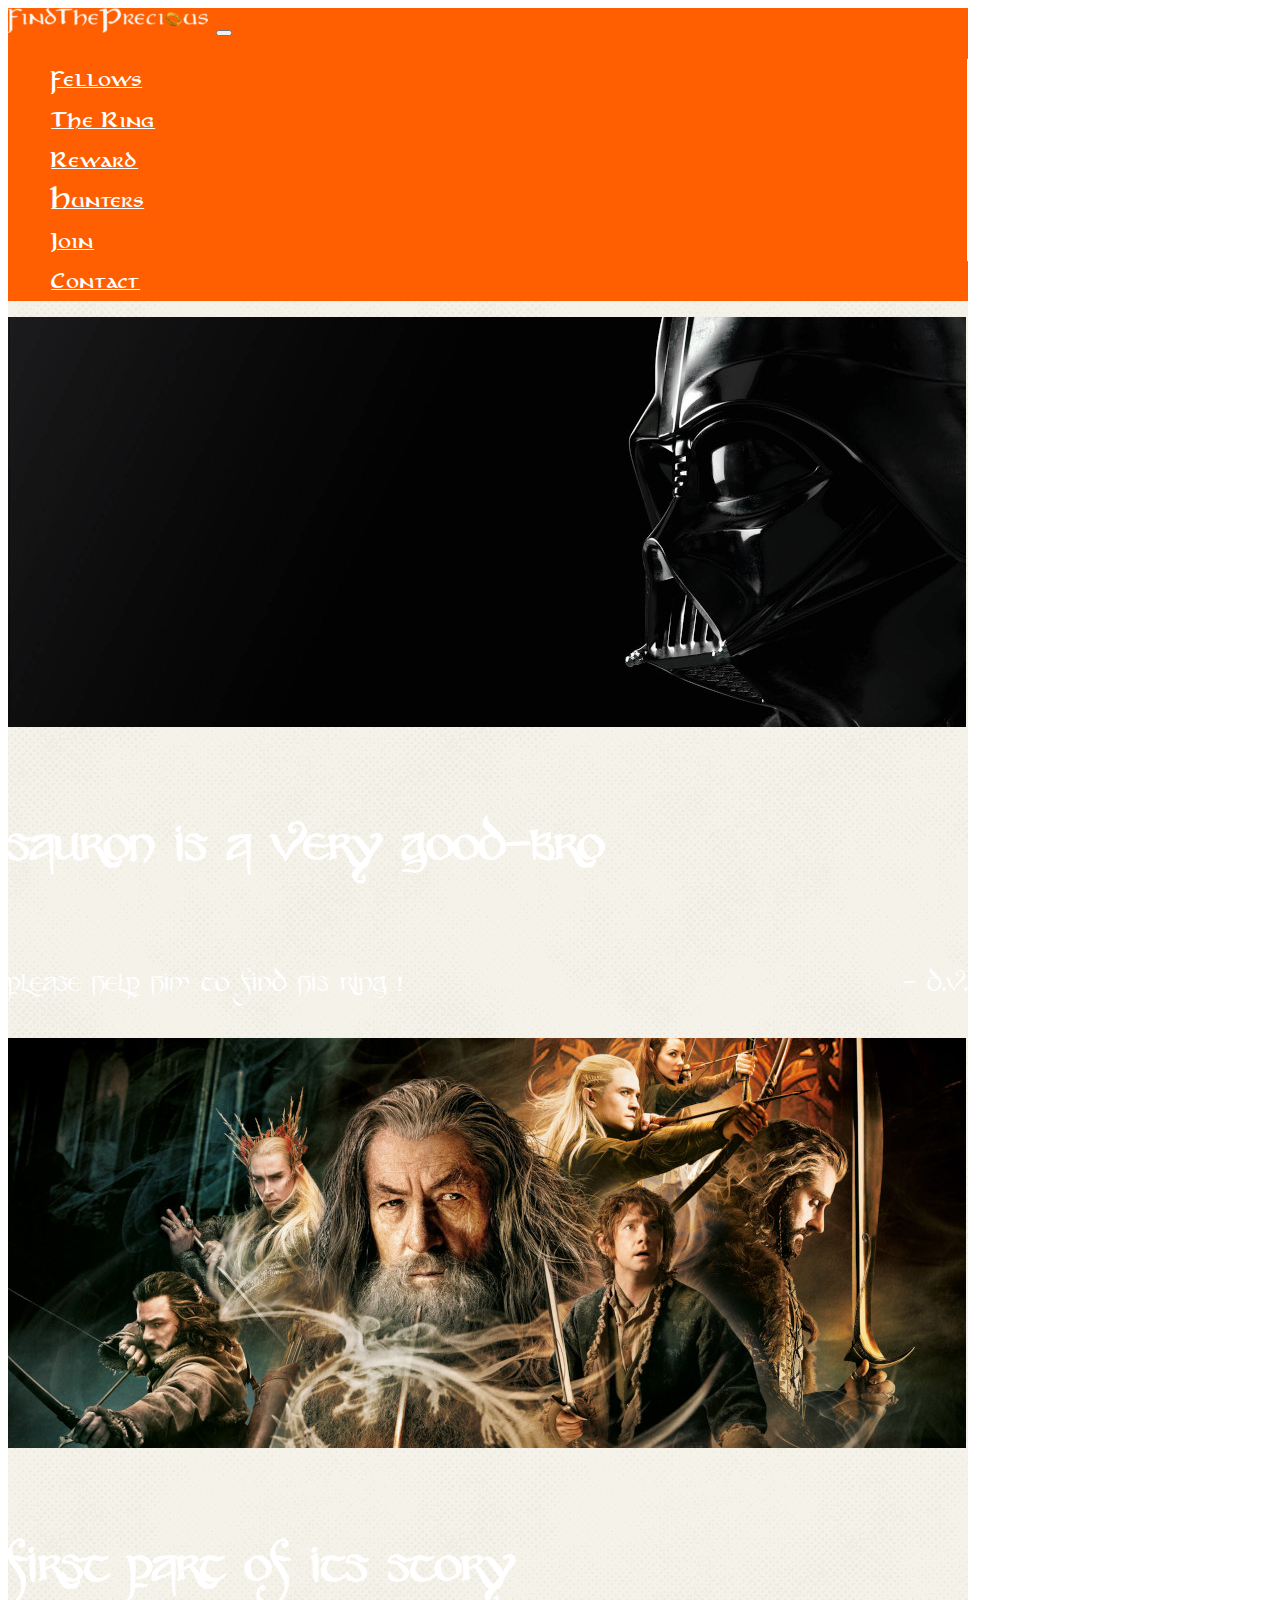
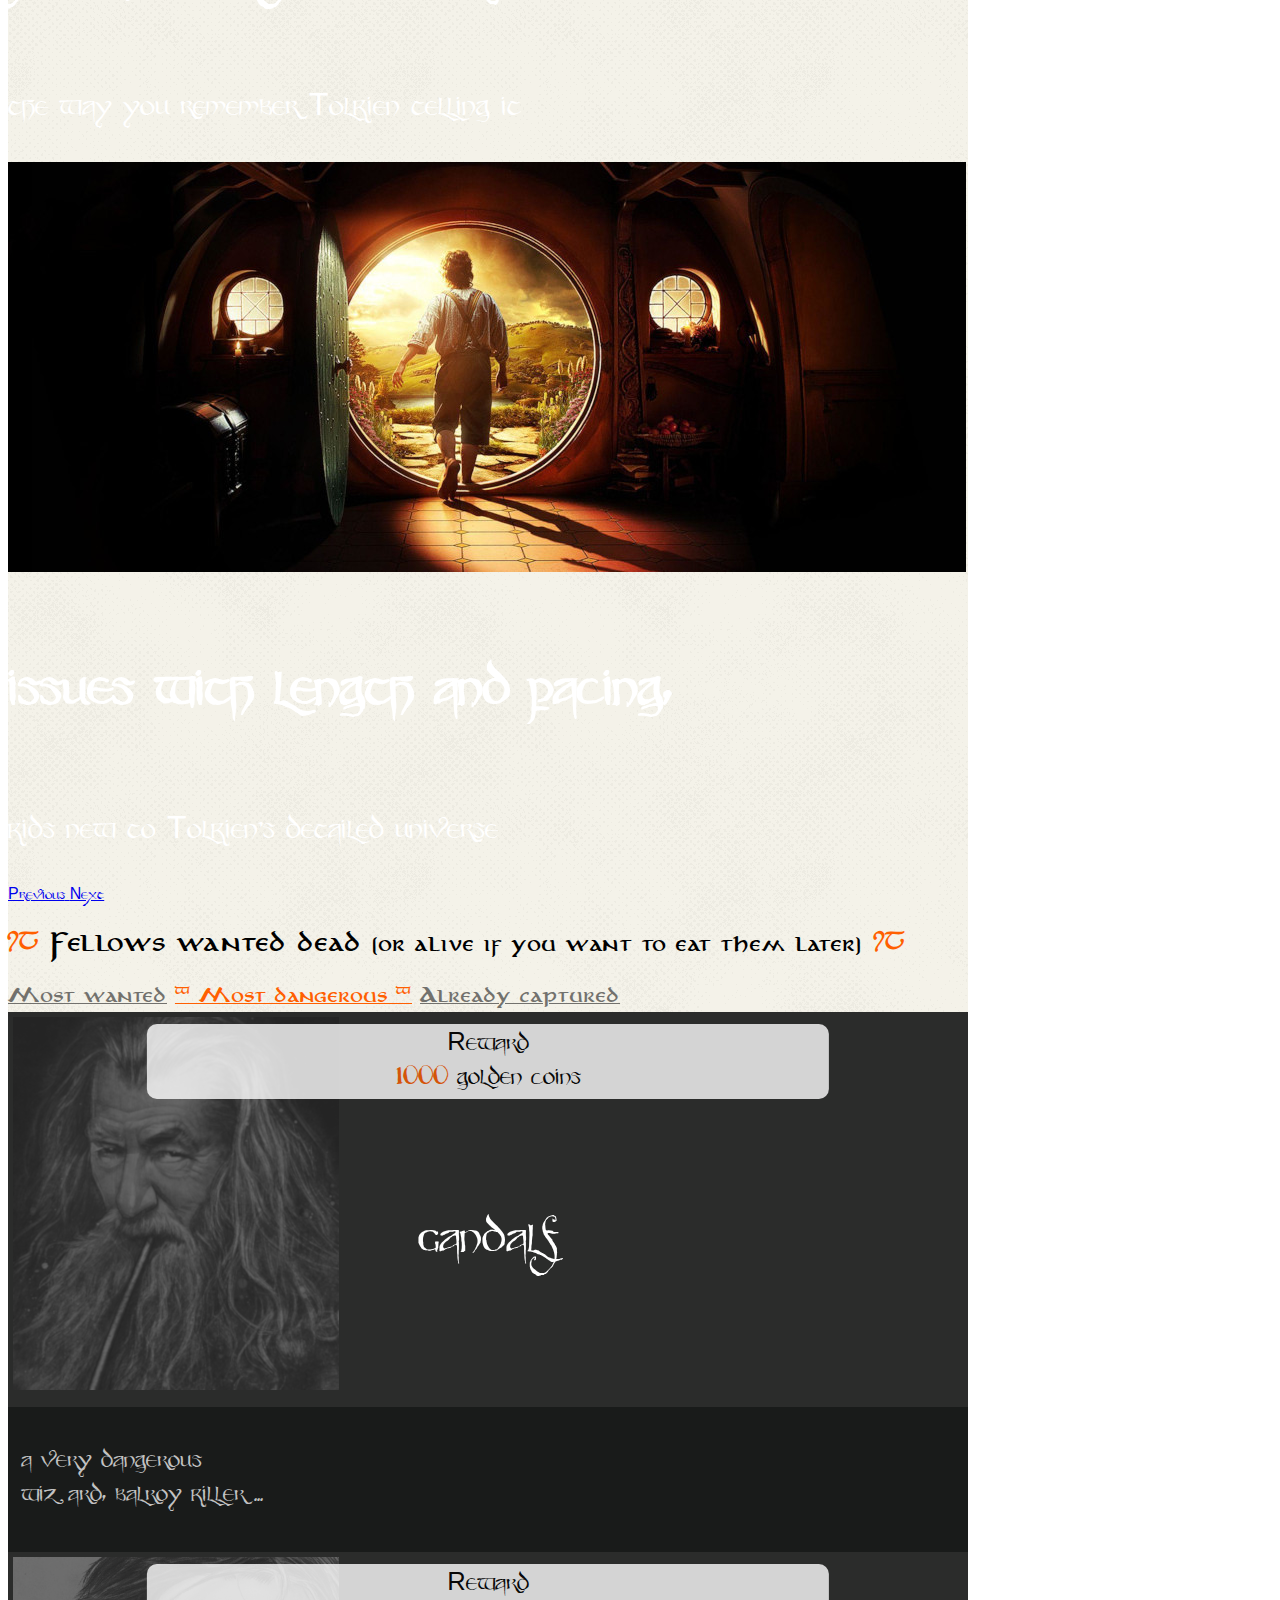
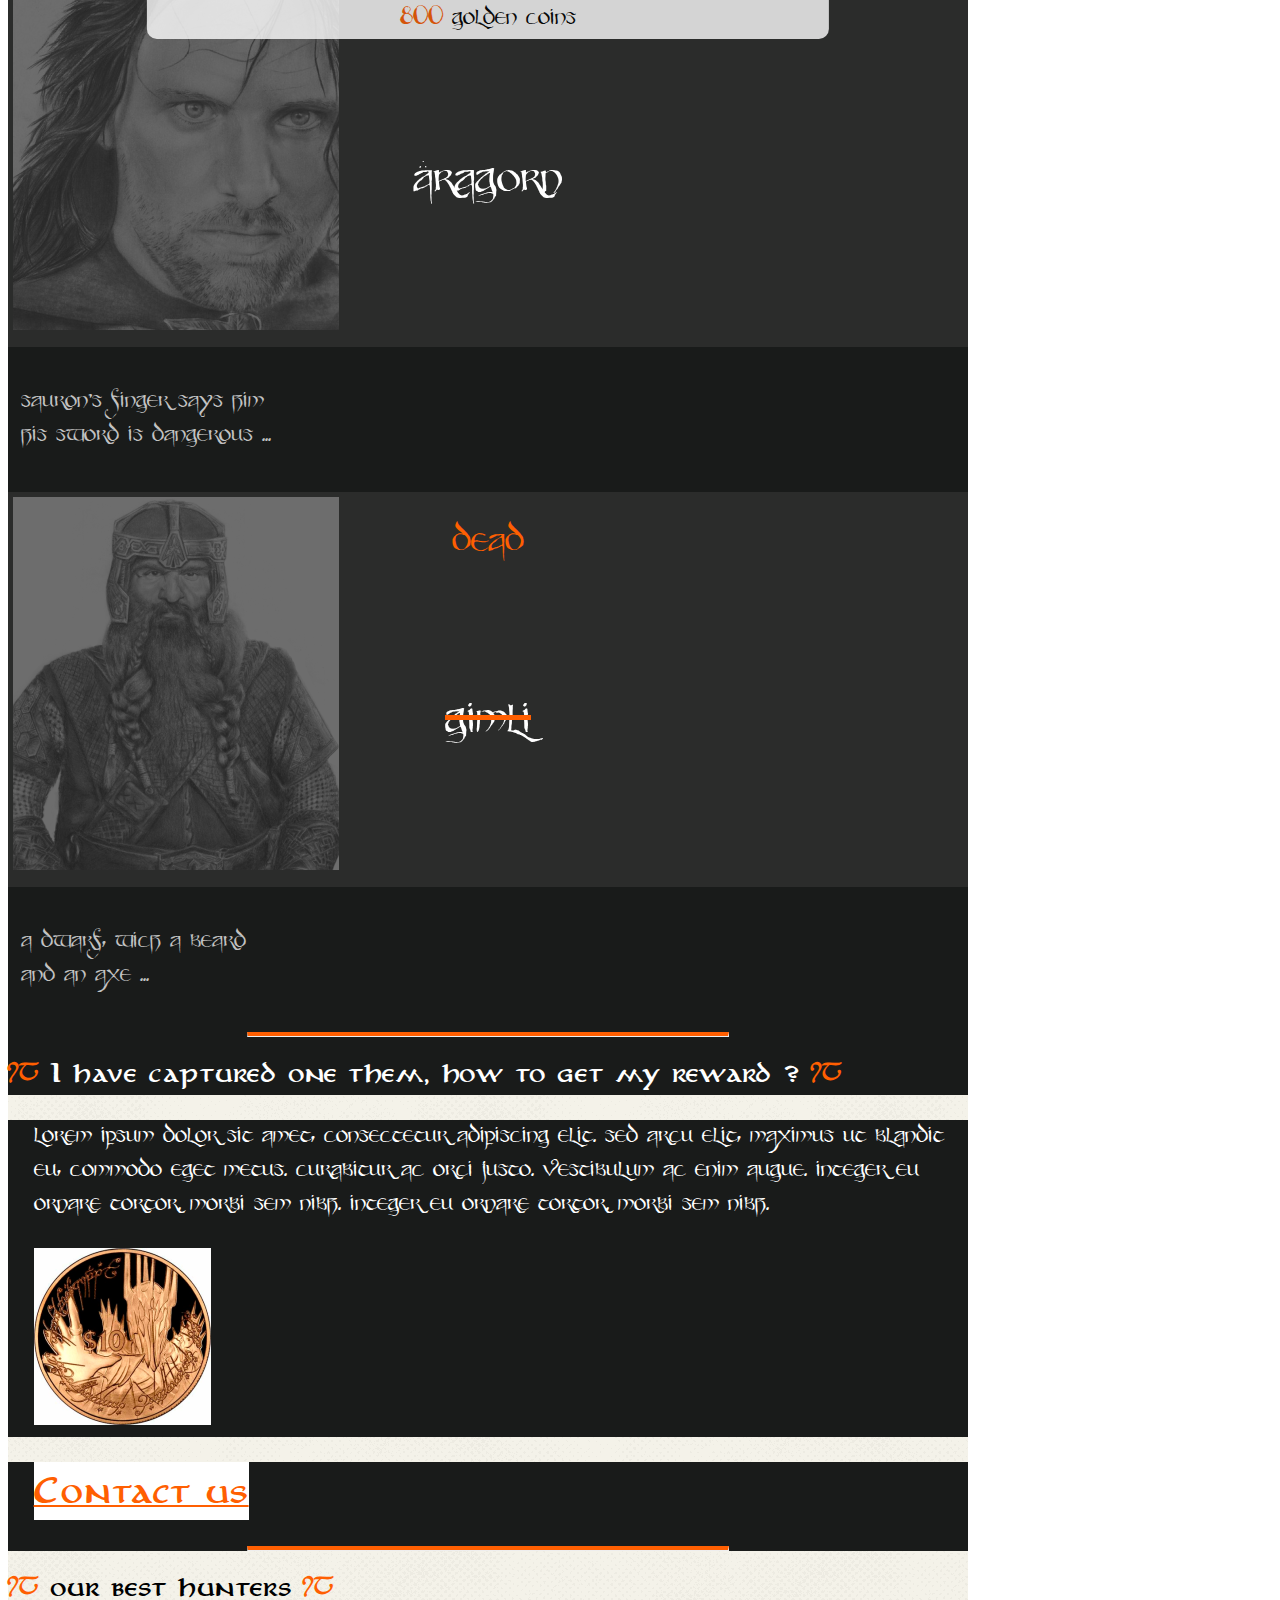
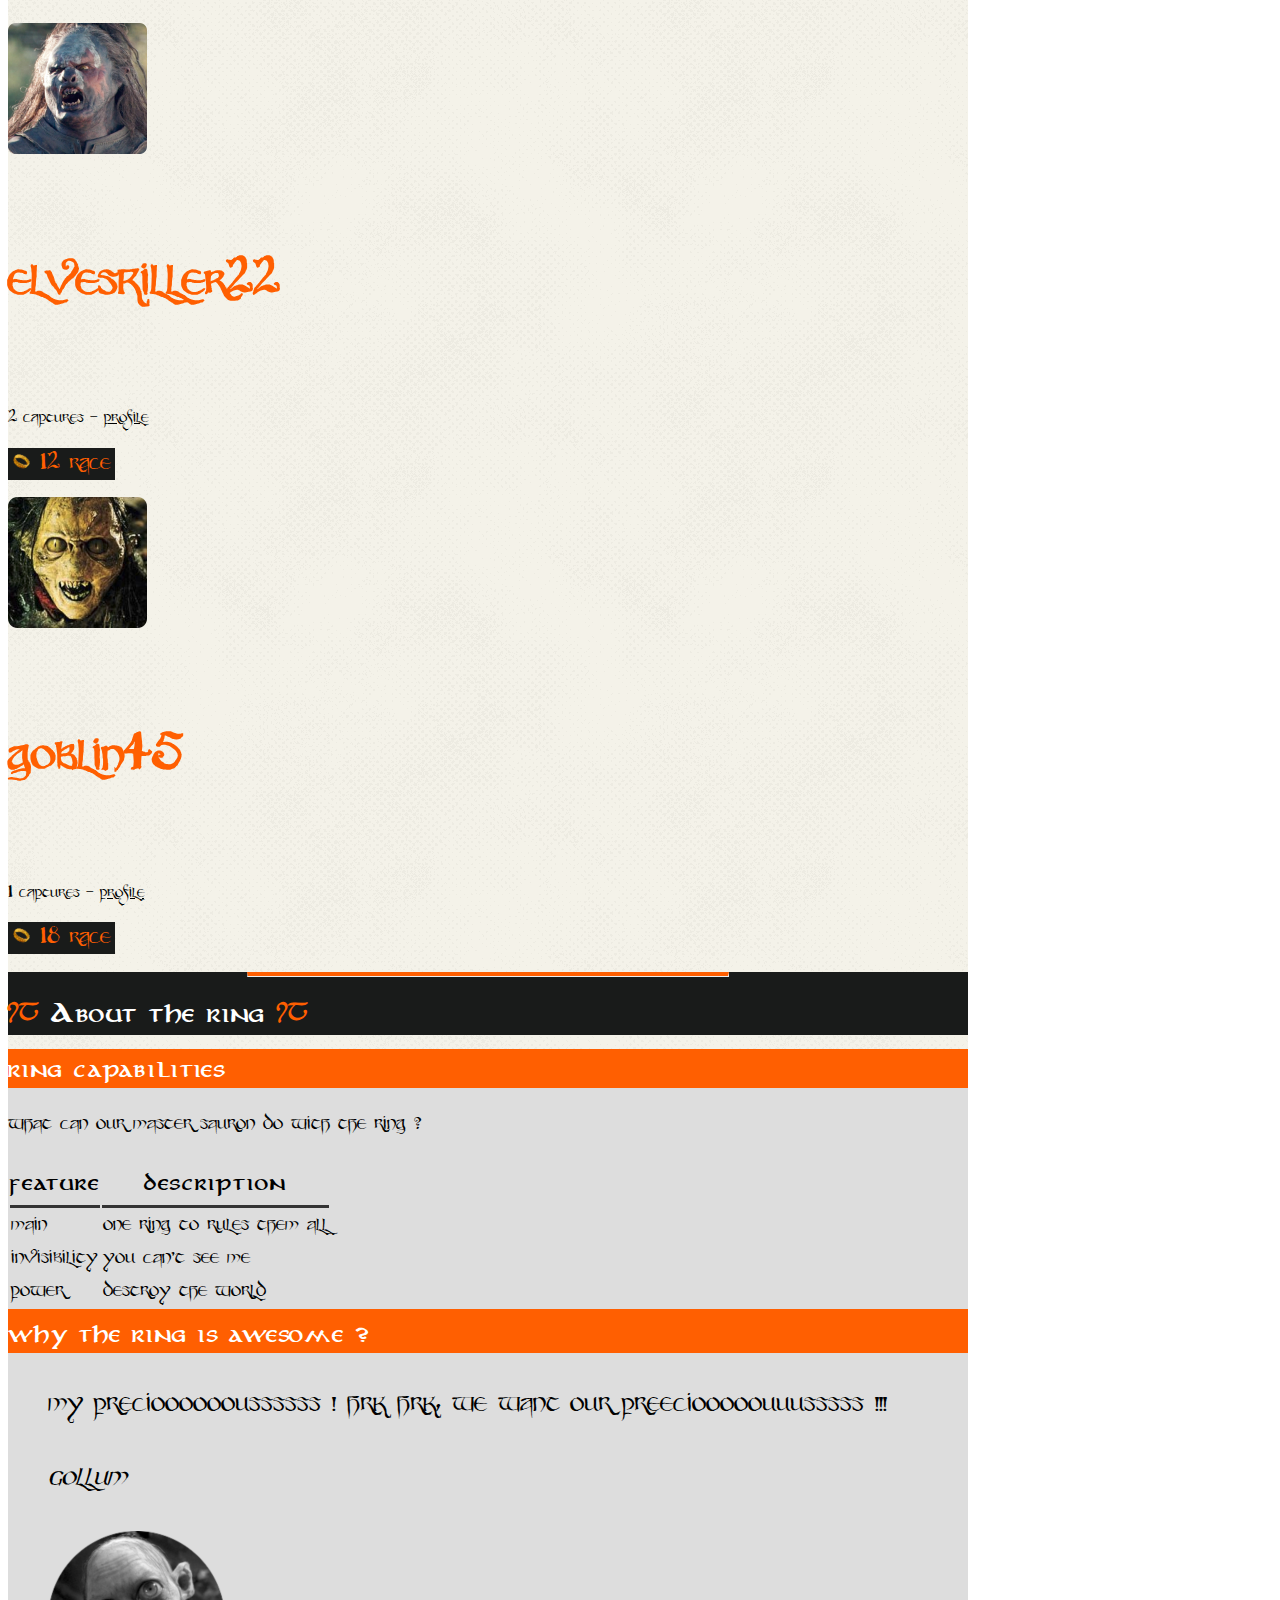
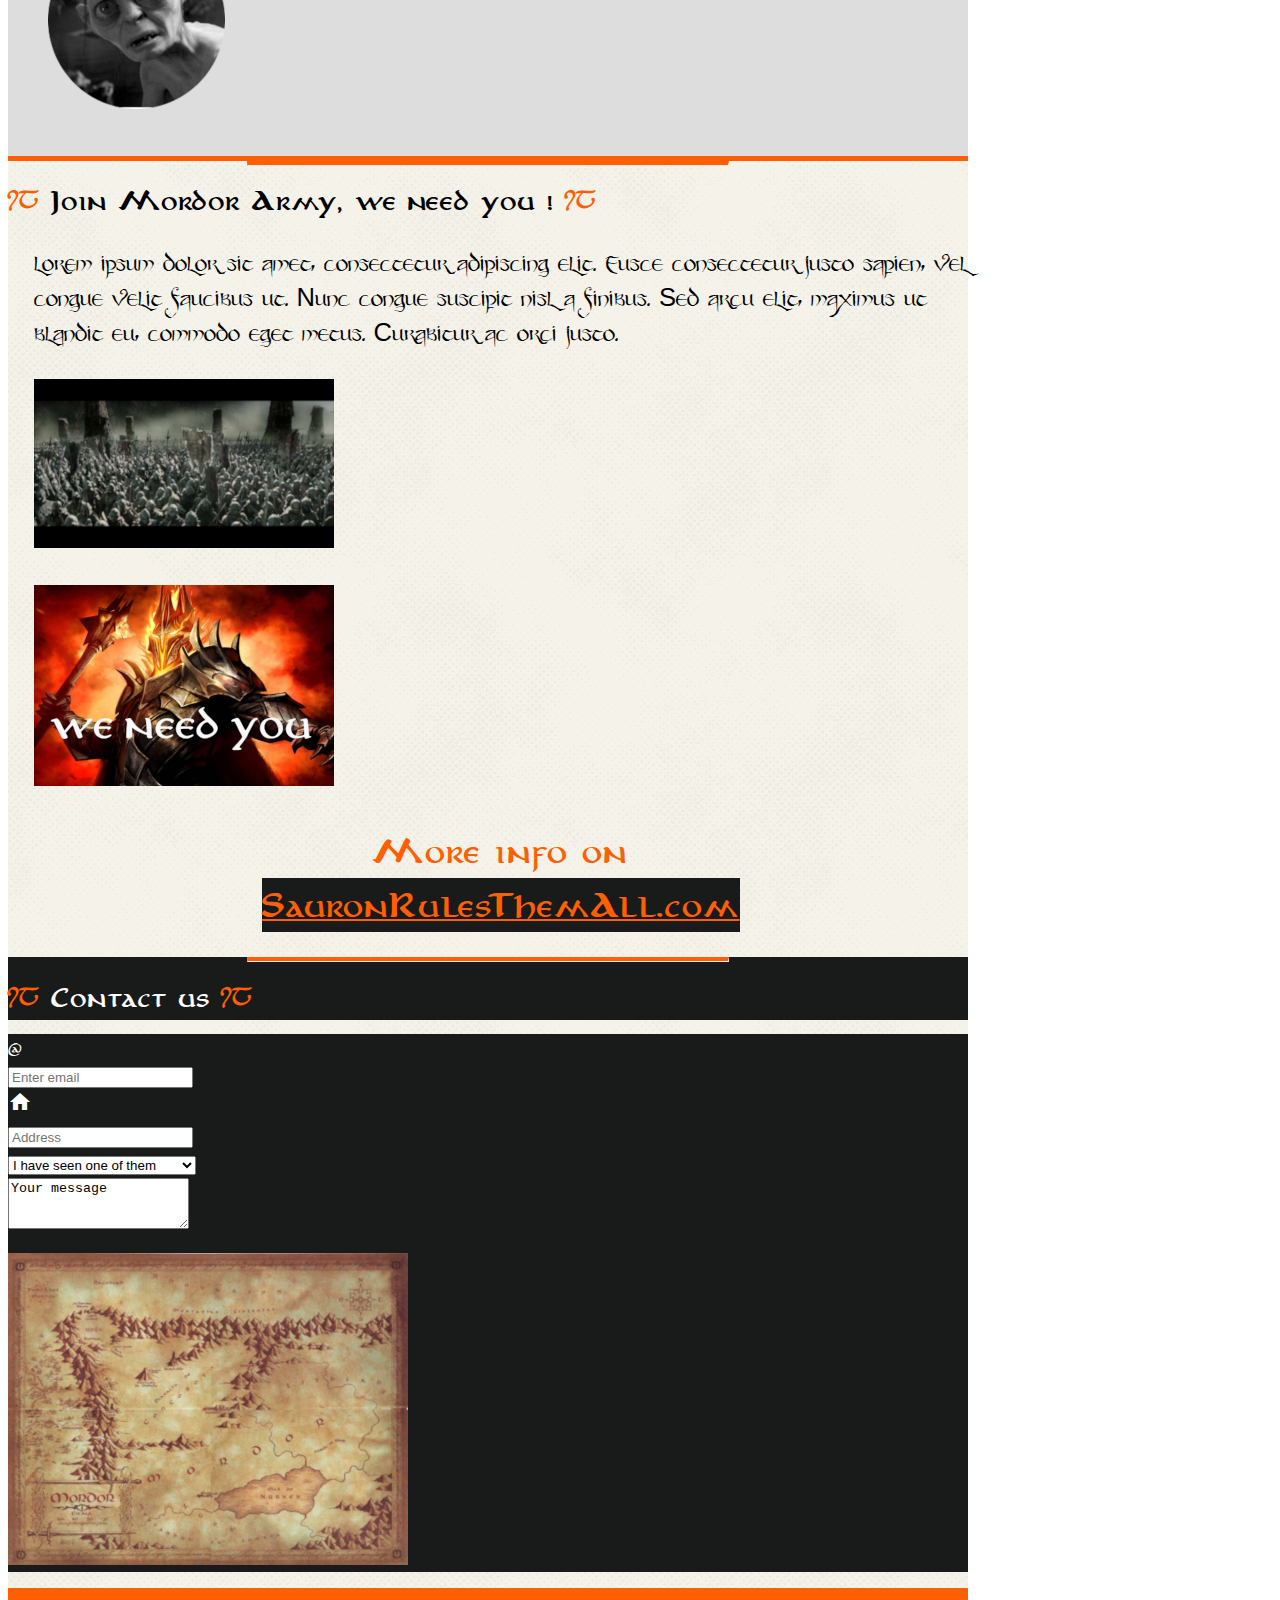
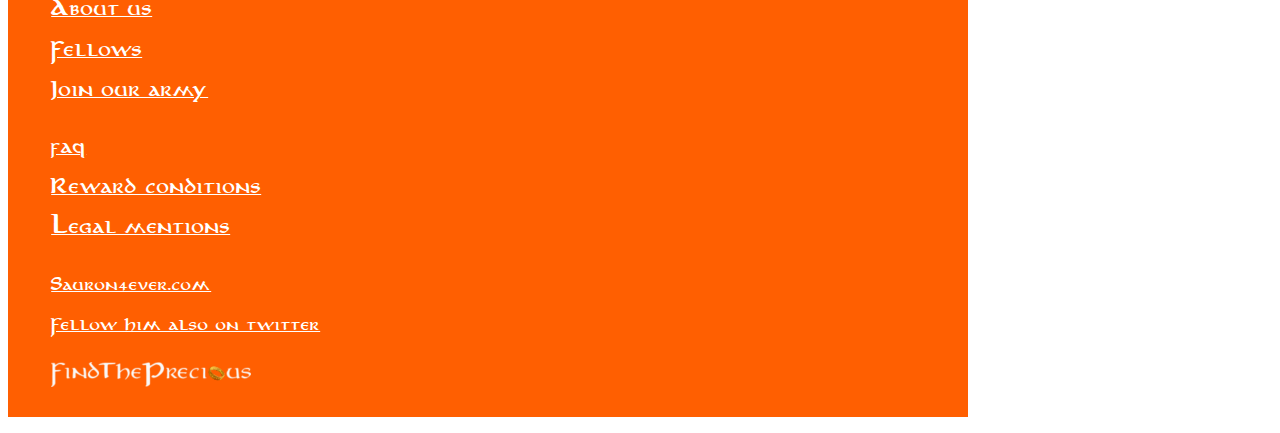
<file: 04 findThePrecious - Intégration part.2/index.html>
<!doctype html>
<html lang="en">
  <head>
    <!-- Required meta tags -->
    <meta charset="utf-8">
    <meta name="viewport" content="width=device-width, initial-scale=1, shrink-to-fit=no">

    <!-- Bootstrap CSS -->
    <link rel="stylesheet" href="https://stackpath.bootstrapcdn.com/bootstrap/4.1.3/css/bootstrap.min.css" integrity="sha384-MCw98/SFnGE8fJT3GXwEOngsV7Zt27NXFoaoApmYm81iuXoPkFOJwJ8ERdknLPMO" crossorigin="anonymous">
    <link href="https://fonts.googleapis.com/icon?family=Material+Icons" rel="stylesheet">

    <link rel="stylesheet" href="style.css" >


    <title>FindThePrecious - Intégration 2</title>
  </head>
  <body>
    <div class="container">
      <header class="row">
        <nav class="col-12 navbar navbar-expand-lg navbar-light m-0 pt-1 pb-2 pr-lg-0">
          <a class="navbar-brand" href="#"><img src="picture/logo.png" alt="FindThePrecious.com" class="img-fluid" /></a>
          <button class="navbar-toggler" type="button" data-toggle="collapse" data-target="#navbarText" aria-controls="navbarText" aria-expanded="false" aria-label="Toggle navigation">
            <span class="navbar-toggler-icon"></span>
          </button>
          <div class="collapse navbar-collapse" id="navbarText">
          <ul class="navbar-nav w-100 justify-content-end">
            <li class="nav-item active">
              <a class="nav-link py-lg-0" href="#fellows">Fellows</a>
            </li>
            <li class="nav-item">
              <a class="nav-link py-lg-0" href="#thering">The Ring</a>
            </li>
            <li class="nav-item">
              <a class="nav-link py-lg-0" href="#getmyreward">Reward</a>
            </li>
            <li class="nav-item">
              <a class="nav-link py-lg-0" href="#besthunters">Hunters</a>
            </li>
            <li class="nav-item">
              <a class="nav-link py-lg-0" href="#jointhearmy">Join</a>
            </li>
            <li class="nav-item">
              <a class="nav-link py-lg-0" href="#contactus">Contact</a>
            </li>
          </ul>
        </div>
        </nav>
      </header>
      
      <div class="row">
        <div id="carouselSlides" class="carousel slide pl-0 pr-0" data-ride="carousel">
          <div class="carousel-inner">
            <div class="carousel-item active">
              <img class="d-block w-100" src="picture/dark_vador.jpg" alt="First slide">
              <div class="carousel-caption d-none d-md-block">
                <h4>sauron is a very good-bro</h4>
                <p>please help him to find his ring !<span style="float: right">- d.v.</span></p>
              </div>
            </div>
            <div class="carousel-item">
              <img class="d-block w-100" src="picture/wallpaper2.jpg" alt="First slide">
              <div class="carousel-caption d-none d-md-block">
                <h4>first part of its story</h4>
                <p>the way you remember Tolkien telling it</p>
              </div>
            </div>
            <div class="carousel-item">
              <img class="d-block w-100" src="picture/wallpaper3.jpg" alt="First slide">
              <div class="carousel-caption d-none d-md-block">
                <h4>issues with length and pacing,</h4>
                <p>kids new to Tolkien's detailed universe</p>
              </div>
            </div>
          </div>
          <a class="carousel-control-prev" href="#carouselSlides" role="button" data-slide="prev">
            <span class="carousel-control-prev-icon" aria-hidden="true"></span>
            <span class="sr-only">Previous</span>
          </a>
          <a class="carousel-control-next" href="#carouselSlides" role="button" data-slide="next">
            <span class="carousel-control-next-icon" aria-hidden="true"></span>
            <span class="sr-only">Next</span>
          </a>
        </div>
      </div>

      <section id="fellows">
        <div class="row">
          <div class="col-12 my-4">
            <h1><span>ij</span> Fellows wanted dead <small>(or alive if you want to eat them later)</small> <span>ij</span></h1>
          </div>
        </div>
        <div class="row">
          <div class="col-12 mb-lg-3">
            <nav class="nav nav-pills justify-content-center">
              <a class="nav-item nav-link" href="#">Most wanted</a>
              <a class="nav-item nav-link active" href="#"><span>b</span> Most dangerous <span>b</span></a>
              <a class="nav-item nav-link" href="#">Already captured</a>
            </nav>
          </div>
        </div>
        <div class="row pb-5">
          <div class="card-deck">
            <div class="card">
              <div class="picture">
                <p class="veilWhite"></p>
                <p class="reward">Reward<br/><span class="nbCoins">1000</span> golden coins</p>
                <p class="name">Gandalf</p>
                <img src="picture/gandalf.png" alt="" class="card-img-top" />
              </div>
              <div class="card-body">
                <p class="card-text">a very dangerous<br/>wizard, balroy killer ...</p>
              </div>
            </div>
            <div class="card">
              <div class="picture">
                <p class="veilWhite"></p>
                <p class="reward">Reward<br/><span class="nbCoins">800</span> golden coins</p>
                <p class="name">Aragorn</p>
                <img src="picture/aragorn.png" alt="" class="card-img-top"/>
              </div>
              <div class="card-body">
                <p class="card-text">sauron's finger says him<br/>his sword is dangerous ...</p>
              </div>
            </div>
            <div class="card">
              <div class="picture">
                <p class="veilWhite"></p>
                <p class="reward rewardDead">dead</p>
                <p class="name deadName">gimli</p>
                <img src="picture/gimli.png" alt="" class="card-img-top"/>
              </div>
              <div class="card-body">
                <p class="card-text">a dwarf, wich a beard<br/>and an axe ...</p>
              </div>
            </div>
          </div>
        </div>
      </section>

      <section id="getmyreward">
        <div class="row">
          <hr>
          <div class="col-12 my-4">
            <h1><span>ij</span> I have captured one them, how to get my reward ? <span>ij</span></h1>
          </div>
        </div>
        <div class="row">
          <div class="col-lg-9 col-sm-12">
            <p>lorem ipsum dolor sit amet, consectetur adipiscing elit. sed arcu elit, maximus ut blandit eu, commodo eget metus. curabitur ac orci justo. vestibulum ac enim augue. integer eu ornare tortor. morbi sem nibh. integer eu ornare tortor. morbi sem nibh. </p>
          </div>
          <div class="col-lg-3 col-sm-12">
            <p class="text-center"><img src="picture/coin_sauron.png" alt="" class="rounded-circle" /></p>
          </div>
        </div>
        <div class="row">
          <div class="col-12">
            <p class="text-center "><a class="btn btn-outline-secondary mb-3" href="#contactus" title="">Contact us</a></p>
          </div>
          <hr>
        </div>
      </section>
      

      <section id="besthunters">
        <div class="row">
          <div class="col-12 mt-4">
            <h1><span>ij</span> our best hunters <span>ij</span></h1>
          </div>
        </div>
        <div class="row mx-lg-3 my-4">
          <div class="col-lg-6 col-sm-12">
            <div class="media">
              <img class="align-self-center mr-3" src="picture/hunter1.png" alt="Generic placeholder image">
              <div class="media-body">
                <h5 class="my-0">elveskiller22</h5>
                <p class="my-0">2 captures - <a href="" title="">profile</a></p>
                <p class="mb-0"><a href="" title="" class="likethis"><img src="picture/anneau.png" alt="" /> 12 race</a></p>
              </div>
            </div>
          </div>
          <div class="col-lg-5 offset-lg-1 col-sm-12">
            <div class="media">
              <img class="align-self-center mr-3" src="picture/hunter2.png" alt="Generic placeholder image">
              <div class="media-body">
                <h5 class="my-0">goblin45</h5>
                <p class="my-0">1 captures - <a href="" title="">profile</a></p>
                <p class="mb-0"><a href="" title="" class="likethis"><img src="picture/anneau.png" alt="" /> 18 race</a></p>
              </div>
            </div>
          </div>
        </div>
      </section>

      <section id="thering">
        <div class="row">
          <hr>
          <div class="col-12 my-4">
            <h1><span>ij</span> About the ring <span>ij</span></h1>
          </div>
        </div>
        <div class="row">
          <div class="col-12">
            <div class="card mx-lg-5">
              <div class="card-header">
                ring capabilities
              </div>
              <div class="card-body">
                <p class="card-text mb-0">what can our master sauron do with the ring ?</p>
                <table class="table table-striped">
                  <thead>
                    <tr>
                      <th scope="col">feature</th>
                      <th scope="col">description</th>
                    </tr>
                  </thead>
                  <tbody>
                    <tr>
                      <td>main</td>
                      <td>one ring to rules them all</td>
                    </tr>
                    <tr>
                      <td>invisibility</td>
                      <td>you can't see me</td>
                    </tr>
                    <tr>
                      <td>power</td>
                      <td>destroy the world</td>
                    </tr>
                  </tbody>
                </table>
              </div>
            </div>
          </div>
        </div>
        <div class="row py-3">
          <div class="col-12">
            <div class="card mx-lg-5">
              <div class="card-header">
                why the ring is awesome ?
              </div>
              <div class="card-body">
                <blockquote class="blockquote mb-0">
                  <div class="row">
                    <div class="col-lg-9 col-sm-12">
                      <p class="mb-0">my preciooooooussssss ! hrk hrk, we want our preeciooooouuusssss !!!</p>
                      <footer class="blockquote-footer text-right"><cite title="Gollum" >Gollum</cite></footer>
                    </div>
                    <div class="col-lg-3 col-sm-12">
                      <p class="text-center"><img src="picture/gollum.png" alt=""  /></p>
                    </div>
                  </div>
                </blockquote>
              </div>
            </div>
          </div>
        </div>
      </section>
      <hr>

      <section id="jointhearmy">
        <div class="row">
          <div class="col-12 my-4">
            <h1><span>ij</span> Join Mordor Army, we need you ! <span>ij</span></h1>
          </div>
        </div>
        <div class="row">
          <div class="col-lg-8 col-sm-12">
            <p>lorem ipsum dolor sit amet, consectetur adipiscing elit. Fusce consectetur justo sapien, vel congue velit faucibus ut. 
            Nunc congue suscipit nisl a finibus. Sed arcu elit, maximus ut blandit eu, commodo eget metus. Curabitur ac orci justo.
          </div>
          <div class="col-lg-4 col-sm-12 px-0 mx-sm-0">
            <p class="mx-0"><img src="picture/army.png" alt="" /></p>
          </div>
        </div>
        <div class="row">
          <div class="col-lg-6 col-sm-12">
            <p class="text-center ml-0"><img src="picture/weneedyou-1.png" alt="" /></p>
          </div>
          <div class="col-lg-6 col-sm-12">
            <p class="moreInfo">More info on <br/><a class="btn mt-3" href="http://sauronrulesthemall.com" title="" target="_blank">SauronRulesThemAll.com</a></p>
          </div>
        </div>
      </section>
      
      <section id="contactus">
        <div class="row">
          <hr>
          <div class="col-12 my-4">
            <h1><span>ij</span> Contact us <span>ij</span></h1>
          </div>
        </div>
        <div class="row">
          <div class="col-lg-6 col-sm-12">
            <form  method="post" action="validationForm.php" >
              <div class="form-group">
                <div class="input-group mb-2">
                  <div class="input-group-prepend">
                    <div class="input-group-text">@</div>
                  </div>
                  <input type="email" class="form-control" id="exampleInputEmail1" placeholder="Enter email">
                </div>
              </div>
              <div class="form-group">
                <div class="input-group mb-2">
                  <div class="input-group-prepend">
                    <div class="input-group-text"><i class="material-icons">home</i></div>
                  </div>
                  <input type="text" class="form-control" id="exampleInputText1" placeholder="Address">
                </div>
              </div>
              <div class="form-group">
                <select class="form-control" id="exampleFormControlSelect2">
                  <option value="1">I have seen one of them</option>
                  <option value="2">I have captured one of them</option>
                  <option value="3">I want to join your army</option>
                </select>
              </div>
              <div class="form-group">
                <textarea class="form-control" id="exampleFormControlTextarea1" rows="3">Your message</textarea>
              </div>
            </form>
          </div>
          <div class="col-lg-6 col-sm-12">
            <p><img src="picture/map.png" alt="" class="img-fluid" /></p>
          </div>
        </div>
      </section>

      <footer id="footer">
        <div class="row pt-2">
          <div class="col-lg-3 col-sm-12">
            <ul>
              <li><a href="" title="">About us</a></li>
              <li><a href="#fellows" title="">Fellows</a></li>
              <li><a href="#jointhearmy" title="">Join our army</a></li>
            </ul>
          </div>
          <div class="col-lg-4 col-sm-12">
            <ul>
              <li><a href="" title="">faq</a></li>
              <li><a href="" title="">Reward conditions</a></li>
              <li><a href="" title="">Legal mentions</a></li>
            </ul>
          </div>
          <div class="col-lg-5 col-sm-12">
            <ul>
              <li><a href="" title=""><small>Sauron4ever.com</small></a></li>
              <li><a href="" title=""><small>Fellow him also on twitter</small></a></li>
              <li class="pt-3"><p><img src="picture/logo.png" alt="" /></p></li>
            </ul>
          </div>
        </div>
      </footer>

    </div> <!-- Fin div container -->
      
    <!-- Optional JavaScript -->
    <!-- jQuery first, then Popper.js, then Bootstrap JS -->
    <script src="https://code.jquery.com/jquery-3.3.1.slim.min.js" integrity="sha384-q8i/X+965DzO0rT7abK41JStQIAqVgRVzpbzo5smXKp4YfRvH+8abtTE1Pi6jizo" crossorigin="anonymous"></script>
    <script src="https://cdnjs.cloudflare.com/ajax/libs/popper.js/1.14.3/umd/popper.min.js" integrity="sha384-ZMP7rVo3mIykV+2+9J3UJ46jBk0WLaUAdn689aCwoqbBJiSnjAK/l8WvCWPIPm49" crossorigin="anonymous"></script>
    <script src="https://stackpath.bootstrapcdn.com/bootstrap/4.1.3/js/bootstrap.min.js" integrity="sha384-ChfqqxuZUCnJSK3+MXmPNIyE6ZbWh2IMqE241rYiqJxyMiZ6OW/JmZQ5stwEULTy" crossorigin="anonymous"></script>
  </body>
</html>
</file>
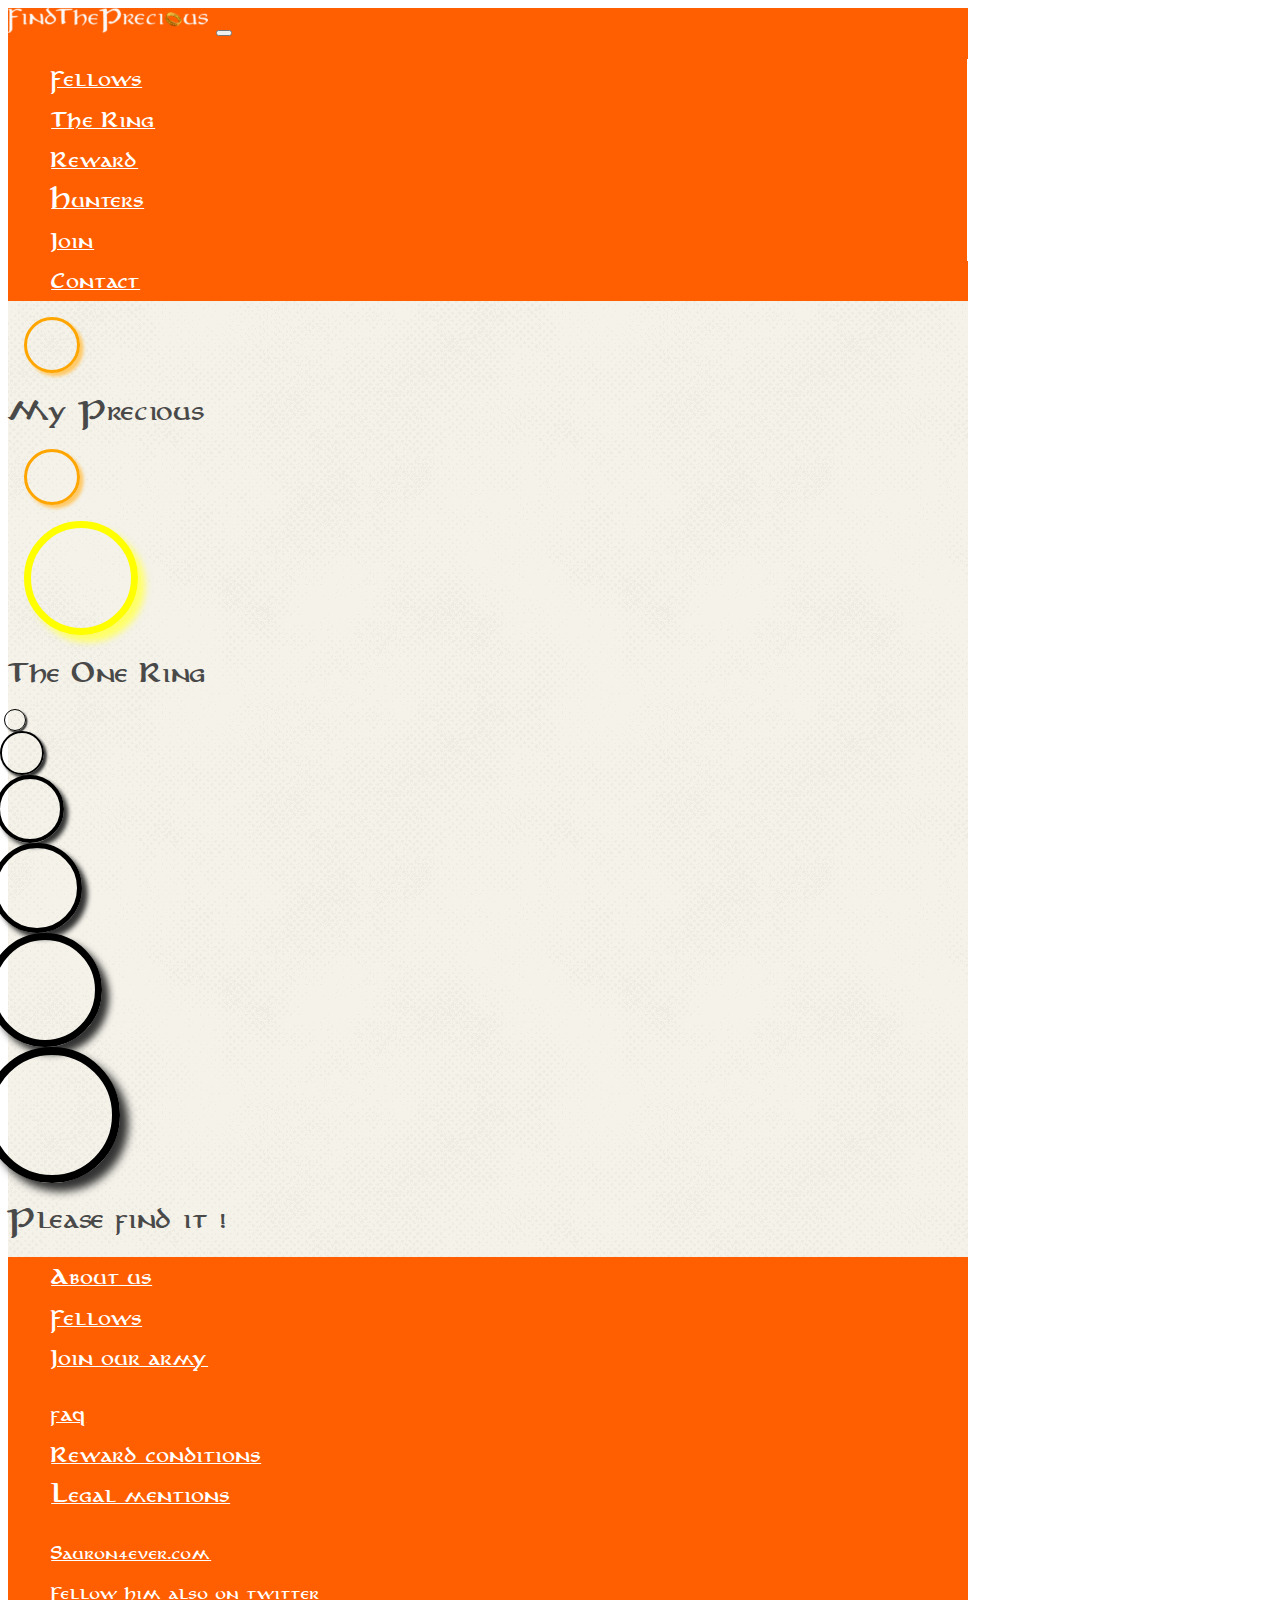
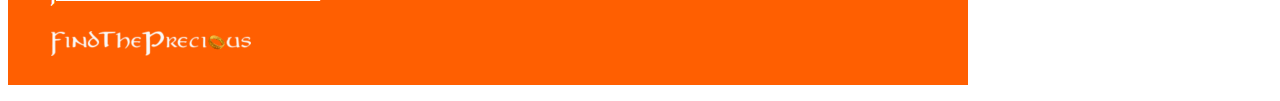
<file: 05 Initiation SCSS/precious.html>
<!doctype html>
<html lang="en">
  <head>
    <!-- Required meta tags -->
    <meta charset="utf-8">
    <meta name="viewport" content="width=device-width, initial-scale=1, shrink-to-fit=no">

    <!-- Bootstrap CSS -->
    <link rel="stylesheet" href="https://stackpath.bootstrapcdn.com/bootstrap/4.1.3/css/bootstrap.min.css"
          integrity="sha384-MCw98/SFnGE8fJT3GXwEOngsV7Zt27NXFoaoApmYm81iuXoPkFOJwJ8ERdknLPMO" crossorigin="anonymous">
    <link href="https://fonts.googleapis.com/icon?family=Material+Icons" rel="stylesheet">

    <link rel="stylesheet" href="style.css" >
    <link rel="stylesheet" href="styleRing.css" >


    <title>FindThePrecious - Precious</title>
  </head>
  <body>
    <div class="container">
      <header class="row">
        <nav class="col-12 navbar navbar-expand-lg navbar-light m-0 pt-1 pb-2 pr-lg-0">
          <a class="navbar-brand" href="#"><img src="picture/logo.png" alt="FindThePrecious.com" class="img-fluid" /></a>
          <button class="navbar-toggler" type="button" data-toggle="collapse" data-target="#navbarText"
                  aria-controls="navbarText" aria-expanded="false" aria-label="Toggle navigation">
            <span class="navbar-toggler-icon"></span>
          </button>
          <div class="collapse navbar-collapse" id="navbarText">
          <ul class="navbar-nav w-100 justify-content-end">
            <li class="nav-item active">
              <a class="nav-link py-lg-0" href="#fellows">Fellows</a>
            </li>
            <li class="nav-item">
              <a class="nav-link py-lg-0" href="#thering">The Ring</a>
            </li>
            <li class="nav-item">
              <a class="nav-link py-lg-0" href="#getmyreward">Reward</a>
            </li>
            <li class="nav-item">
              <a class="nav-link py-lg-0" href="#besthunters">Hunters</a>
            </li>
            <li class="nav-item">
              <a class="nav-link py-lg-0" href="#jointhearmy">Join</a>
            </li>
            <li class="nav-item">
              <a class="nav-link py-lg-0" href="#contactus">Contact</a>
            </li>
          </ul>
        </div>
        </nav>
      </header>
      
      <section class="my-5 d-flex justify-content-center align-items-center">
        <span id="ring1"></span>
        <h1>My Precious</h1>
        <span id="ring1"></span>
      </section>

      <section class="my-5 d-flex justify-content-center align-items-center">
        <span id="ring2"></span>
        <h1>The One Ring</h1>
      </section>

      <section class="my-5">
        <div class="d-flex justify-content-center align-items-center">
          <div class="element1"></div>
          <div class="element2"></div>
          <div class="element3"></div>
          <div class="element4"></div>
          <div class="element5"></div>
          <div class="element6"></div>
        </div>
        <h1 class="text-center mt-2">Please find it !</h1>
      </section>

      <footer id="footer">
        <div class="row pt-2">
          <div class="col-lg-3 col-sm-12">
            <ul>
              <li><a href="" title="">About us</a></li>
              <li><a href="#fellows" title="">Fellows</a></li>
              <li><a href="#jointhearmy" title="">Join our army</a></li>
            </ul>
          </div>
          <div class="col-lg-4 col-sm-12">
            <ul>
              <li><a href="" title="">faq</a></li>
              <li><a href="" title="">Reward conditions</a></li>
              <li><a href="" title="">Legal mentions</a></li>
            </ul>
          </div>
          <div class="col-lg-5 col-sm-12">
            <ul>
              <li><a href="" title=""><small>Sauron4ever.com</small></a></li>
              <li><a href="" title=""><small>Fellow him also on twitter</small></a></li>
              <li class="pt-3"><p><img src="picture/logo.png" alt="" /></p></li>
            </ul>
          </div>
        </div>
      </footer>

    </div> <!-- Fin div container -->
      
    <!-- Optional JavaScript -->
    <!-- jQuery first, then Popper.js, then Bootstrap JS -->
    <script src="https://code.jquery.com/jquery-3.3.1.slim.min.js"
            integrity="sha384-q8i/X+965DzO0rT7abK41JStQIAqVgRVzpbzo5smXKp4YfRvH+8abtTE1Pi6jizo"
            crossorigin="anonymous"></script>
    <script src="https://cdnjs.cloudflare.com/ajax/libs/popper.js/1.14.3/umd/popper.min.js"
            integrity="sha384-ZMP7rVo3mIykV+2+9J3UJ46jBk0WLaUAdn689aCwoqbBJiSnjAK/l8WvCWPIPm49"
            crossorigin="anonymous"></script>
    <script src="https://stackpath.bootstrapcdn.com/bootstrap/4.1.3/js/bootstrap.min.js"
            integrity="sha384-ChfqqxuZUCnJSK3+MXmPNIyE6ZbWh2IMqE241rYiqJxyMiZ6OW/JmZQ5stwEULTy"
            crossorigin="anonymous"></script>
  </body>
</html>
</file>
<file: 04 findThePrecious - Intégration part.2/style.css>
@font-face {
	font-family: 'title-anicb';
	src: url('police/anicb.ttf') format('truetype');
}
@font-face {
	font-family: 'text-partybusiness';
	src: url('police/partybusiness.ttf') format('truetype');
}
@font-face {
	font-family: 'symbol-tngan';
	src: url('police/tngan.ttf') format('truetype');
}

body {
	color:#494949;
	font-family: 'text-partybusiness', Helvetica, sans-serif;
}

h1 {
	font-family: 'title-anicb', Helvetica, sans-serif;
	font-size:1.3em;
}

h1 > span,
.nav-pills .nav-link.active > span {
	font-family: 'symbol-tngan', Helvetica, sans-serif;
	color:#ff5f01;
	vertical-align:top;
}

hr {
	border-top: 4px solid #ff5f01;
	margin: 0 auto;
	padding: 0;
	width:50%;
}

form {
	font-family: 'title-anicb', Helvetica, sans-serif;
	font-size:0.8em;
}

.container {
	max-width: 960px;
	background-image: url('picture/bg_light.png');
	background-color: #f3f0e9;
}

nav {font-family: 'title-anicb', Helvetica, sans-serif;}
.navbar {background-color: #ff5f01;}
.navbar-light .navbar-nav .nav-item {border-right: 1px solid #FFF;}
.navbar-light .navbar-nav .nav-item:last-child {border-right:0;}
.navbar-light .navbar-nav .nav-link {color:#FFF;}
.navbar-light .navbar-nav .active > .nav-link,
.navbar-light .navbar-nav .nav-link:hover {
	color:#FFF;
	text-decoration: underline;
}

.carousel-caption {
	font-size: 2em;
	text-align: left;
	bottom: 120px;
	color:#FFF;
}
.carousel-caption h4 {font-size: 1.8em;}

#fellows h1, #besthunters h1, #jointhearmy {color:#000;}

.nav-pills .nav-link {
	color:#72716d;
}
.nav-pills .nav-link.active{
	border:0;
	background-color: transparent;
	color:#ff5f01;
	text-decoration: underline;
}
.card-deck {margin-left:0;margin-right:0;}
.card-deck .card {
	background-color: #191b1a;
	color: #c2c2c2;
	font-size:1.6em;
}
.card-deck .card .card-img-top {padding:0.2em;}
.card-deck .card-body {padding: 0.5em;}

.picture {
	position:relative;
	margin:0 auto;
	padding: 0;
	width: 100%;
	height:auto;
}
.picture > p {margin:0;}
.veilWhite {
	position: absolute;
	width:100%;
	height:100%;
	margin:0;
	background-color: #333;
	opacity:0.7;
 }
.picture:hover .veilWhite {opacity:0;}

.name {
	position: absolute;
	width:100%;
	top: 50%;
	left: 50%;
	transform: translate(-50%);
	text-align: center;
	color:#FFF;
	font-size: 2em;
}
.deadName {
	text-decoration-line: line-through;
	text-decoration-color: #ff5f01;
	text-decoration-style: solid;
}
.picture:hover .name {font-size:1.5em; top: 80%;}

.reward {
	position: absolute;
	width: 70%;
	top: 0.5em;
	left: 50%;
	transform: translate(-50%);
	background-color: #FFF;
	padding: 0.1em 0.2em 0.1em 0.2em;
	text-align:center;
	font-size: 1em;
	color:#000;
	border-radius: 10px;
	opacity: 0.8;
}
.rewardDead {
	color: #ff5f01;
	background-color: transparent;
	opacity: 1;
	font-size: 1.6em;
}
.picture:hover .reward {display: none;}

.nbCoins {color: #ff5f01;}

#getmyreward  > div, #thering > div, #contactus > div {
	background-color: #191b1a;
	color:#FFF;
}

#getmyreward h1 {
	color:#FFF;
}

#getmyreward p, #jointhearmy p {
	font-size:1.6em;
	margin-left:1em;

}

.btn-outline-secondary {
	background-color:#FFF;
	border-radius: 0;
	font-size: 1.1em;
	color:#ff5f01;
	font-family: 'title-anicb', Helvetica, sans-serif;
}

h5 {
	color:#ff5f01;
	font-size:3em;
}

.media .media-body {color:#000;font-size:1.1em;}
.media .media-body a {color:#000;text-decoration:underline;}
.media .media-body .likethis {
	background-color: #191b1a;
	color:#ff5f01;
	text-decoration: none;
	font-size:1.4em;
	padding:0 0.2em 0 0.2em;
}

#thering .card {border:0;border-bottom:5px solid #ff5f01;color:#000;/*font-size:1.5em;*/background-color: #dddddd;}
#thering .card .card-header {
	background-color:#ff5f01;
	font-family: 'title-anicb', Helvetica, sans-serif;
	font-size:1.2em;
	color:#FFF;
}
#thering .card-body, #thering .card-body > blockquote {font-size:1.4em;}
#thering .card th {
	font-family: 'title-anicb', Helvetica, sans-serif;
	color:#000;
	font-size:0.8em;
	padding: 0 0 0.2em 0;
	border-bottom:3px solid #333 !important;
	font-weight: normal;
}

.moreInfo {
	font-family: 'title-anicb', Helvetica, sans-serif;
	text-align: center;
	color:#ff5f01;
	font-size:1em;
}
.moreInfo .btn {
	background-color:#191b1a;
	border-radius: 0;
	color:#ff5f01;
}

footer > div {
	background-color: #ff5f01;
	font-family: 'title-anicb', Helvetica, sans-serif;
}

ul {color:#FFF;list-style-type: none !important;}
ul > li {padding:0.2em;}
ul li > a {color:#FFF;}

@media only screen and (max-width: 768px) {
	.navbar-light .navbar-nav .nav-item {border-right:0;}
	h1 {font-size:1em;}
	h5 {font-size:1.2em;}
	.media .media-body .likethis {
		font-size:1em;
		padding:0 0.2em 0 0.2em;
	}
	.moreInfo {font-size:0.5em;margin-left:0 !important;}
	.moreInfo .btn {font-size:0.5em;}
}
@media (min-width: 769px) and (max-width: 870px){
	.carousel-caption {
		font-size:1.8em;
		bottom: 70px;
	}
}
</file>
<file: 05 Initiation SCSS/style.css>
@font-face {
	font-family: 'title-anicb';
	src: url('police/anicb.ttf') format('truetype');
}
@font-face {
	font-family: 'text-partybusiness';
	src: url('police/partybusiness.ttf') format('truetype');
}
@font-face {
	font-family: 'symbol-tngan';
	src: url('police/tngan.ttf') format('truetype');
}

body {
	color:#494949;
	font-family: 'text-partybusiness', Helvetica, sans-serif;
}

h1 {
	font-family: 'title-anicb', Helvetica, sans-serif;
	font-size:1.3em;
}

h1 > span,
.nav-pills .nav-link.active > span {
	font-family: 'symbol-tngan', Helvetica, sans-serif;
	color:#ff5f01;
	vertical-align:top;
}

hr {
	border-top: 4px solid #ff5f01;
	margin: 0 auto;
	padding: 0;
	width:50%;
}

form {
	font-family: 'title-anicb', Helvetica, sans-serif;
	font-size:0.8em;
}

.container {
	max-width: 960px;
	background-image: url('picture/bg_light.png');
	background-color: #f3f0e9;
}

nav {font-family: 'title-anicb', Helvetica, sans-serif;}
.navbar {background-color: #ff5f01;}
.navbar-light .navbar-nav .nav-item {border-right: 1px solid #FFF;}
.navbar-light .navbar-nav .nav-item:last-child {border-right:0;}
.navbar-light .navbar-nav .nav-link {color:#FFF;}
.navbar-light .navbar-nav .active > .nav-link,
.navbar-light .navbar-nav .nav-link:hover {
	color:#FFF;
	text-decoration: underline;
}

.carousel-caption {
	font-size: 2em;
	text-align: left;
	bottom: 120px;
	color:#FFF;
}
.carousel-caption h4 {font-size: 1.8em;}

#fellows h1, #besthunters h1, #jointhearmy {color:#000;}

.nav-pills .nav-link {
	color:#72716d;
}
.nav-pills .nav-link.active{
	border:0;
	background-color: transparent;
	color:#ff5f01;
	text-decoration: underline;
}
.card-deck {margin-left:0;margin-right:0;}
.card-deck .card {
	background-color: #191b1a;
	color: #c2c2c2;
	font-size:1.6em;
}
.card-deck .card .card-img-top {padding:0.2em;}
.card-deck .card-body {padding: 0.5em;}

.picture {
	position:relative;
	margin:0 auto;
	padding: 0;
	width: 100%;
	height:auto;
}
.picture > p {margin:0;}
.veilWhite {
	position: absolute;
	width:100%;
	height:100%;
	margin:0;
	background-color: #333;
	opacity:0.7;
 }
.picture:hover .veilWhite {opacity:0;}

.name {
	position: absolute;
	width:100%;
	top: 50%;
	left: 50%;
	transform: translate(-50%);
	text-align: center;
	color:#FFF;
	font-size: 2em;
}
.deadName {
	text-decoration-line: line-through;
	text-decoration-color: #ff5f01;
	text-decoration-style: solid;
}
.picture:hover .name {font-size:1.5em; top: 80%;}

.reward {
	position: absolute;
	width: 70%;
	top: 0.5em;
	left: 50%;
	transform: translate(-50%);
	background-color: #FFF;
	padding: 0.1em 0.2em 0.1em 0.2em;
	text-align:center;
	font-size: 1em;
	color:#000;
	border-radius: 10px;
	opacity: 0.8;
}
.rewardDead {
	color: #ff5f01;
	background-color: transparent;
	opacity: 1;
	font-size: 1.6em;
}
.picture:hover .reward {display: none;}

.nbCoins {color: #ff5f01;}

#getmyreward  > div, #thering > div, #contactus > div {
	background-color: #191b1a;
	color:#FFF;
}

#getmyreward h1 {
	color:#FFF;
}

#getmyreward p, #jointhearmy p {
	font-size:1.6em;
	margin-left:1em;

}

.btn-outline-secondary {
	background-color:#FFF;
	border-radius: 0;
	font-size: 1.1em;
	color:#ff5f01;
	font-family: 'title-anicb', Helvetica, sans-serif;
}

h5 {
	color:#ff5f01;
	font-size:3em;
}

.media .media-body {color:#000;font-size:1.1em;}
.media .media-body a {color:#000;text-decoration:underline;}
.media .media-body .likethis {
	background-color: #191b1a;
	color:#ff5f01;
	text-decoration: none;
	font-size:1.4em;
	padding:0 0.2em 0 0.2em;
}

#thering .card {border:0;border-bottom:5px solid #ff5f01;color:#000;/*font-size:1.5em;*/background-color: #dddddd;}
#thering .card .card-header {
	background-color:#ff5f01;
	font-family: 'title-anicb', Helvetica, sans-serif;
	font-size:1.2em;
	color:#FFF;
}
#thering .card-body, #thering .card-body > blockquote {font-size:1.4em;}
#thering .card th {
	font-family: 'title-anicb', Helvetica, sans-serif;
	color:#000;
	font-size:0.8em;
	padding: 0 0 0.2em 0;
	border-bottom:3px solid #333 !important;
	font-weight: normal;
}

.moreInfo {
	font-family: 'title-anicb', Helvetica, sans-serif;
	text-align: center;
	color:#ff5f01;
	font-size:1em;
}
.moreInfo .btn {
	background-color:#191b1a;
	border-radius: 0;
	color:#ff5f01;
}

footer > div {
	background-color: #ff5f01;
	font-family: 'title-anicb', Helvetica, sans-serif;
}

ul {color:#FFF;list-style-type: none !important;}
ul > li {padding:0.2em;}
ul li > a {color:#FFF;}

@media only screen and (max-width: 768px) {
	.navbar-light .navbar-nav .nav-item {border-right:0;}
	h1 {font-size:1em;}
	h5 {font-size:1.2em;}
	.media .media-body .likethis {
		font-size:1em;
		padding:0 0.2em 0 0.2em;
	}
	.moreInfo {font-size:0.5em;margin-left:0 !important;}
	.moreInfo .btn {font-size:0.5em;}
}
@media (min-width: 769px) and (max-width: 870px){
	.carousel-caption {
		font-size:1.8em;
		bottom: 70px;
	}
}
</file>
<file: 05 Initiation SCSS/styleRing.css>
#ring1 {
    display: block;
    border-radius: 100px;
    margin: 1em;
    width: 50px;
    height: 50px;
    border: 3.5px solid orange;
    box-shadow: 3.5px 3.5px 3.5px #ffc966;
}

#ring2 {
    display: block;
    border-radius: 100px;
    margin: 1em;
    width: 100px;
    height: 100px;
    border: 7px solid yellow;
    box-shadow: 7px 7px 7px #ffff66;
}

#conteneur {
    display: flex;
    justify-content: center;
    align-items: center;
}

.element1 {
    margin-left: -0.25rem;
    display: block;
    border-radius: 100px;
    width: 20px;
    height: 20px;
    border: 1.4px solid black;
    box-shadow: 1.4px 1.4px 1.4px #333333;
}

.element2 {
    margin-left: -0.5rem;
    display: block;
    border-radius: 100px;
    width: 40px;
    height: 40px;
    border: 2.8px solid black;
    box-shadow: 2.8px 2.8px 2.8px #333333;
}

.element3 {
    margin-left: -0.75rem;
    display: block;
    border-radius: 100px;
    width: 60px;
    height: 60px;
    border: 4.2px solid black;
    box-shadow: 4.2px 4.2px 4.2px #333333;
}

.element4 {
    margin-left: -1rem;
    display: block;
    border-radius: 100px;
    width: 80px;
    height: 80px;
    border: 5.6px solid black;
    box-shadow: 5.6px 5.6px 5.6px #333333;
}

.element5 {
    margin-left: -1.25rem;
    display: block;
    border-radius: 100px;
    width: 100px;
    height: 100px;
    border: 7px solid black;
    box-shadow: 7px 7px 7px #333333;
}

.element6 {
    margin-left: -1.5rem;
    display: block;
    border-radius: 100px;
    width: 120px;
    height: 120px;
    border: 8.4px solid black;
    box-shadow: 8.4px 8.4px 8.4px #333333;
}
</file>
